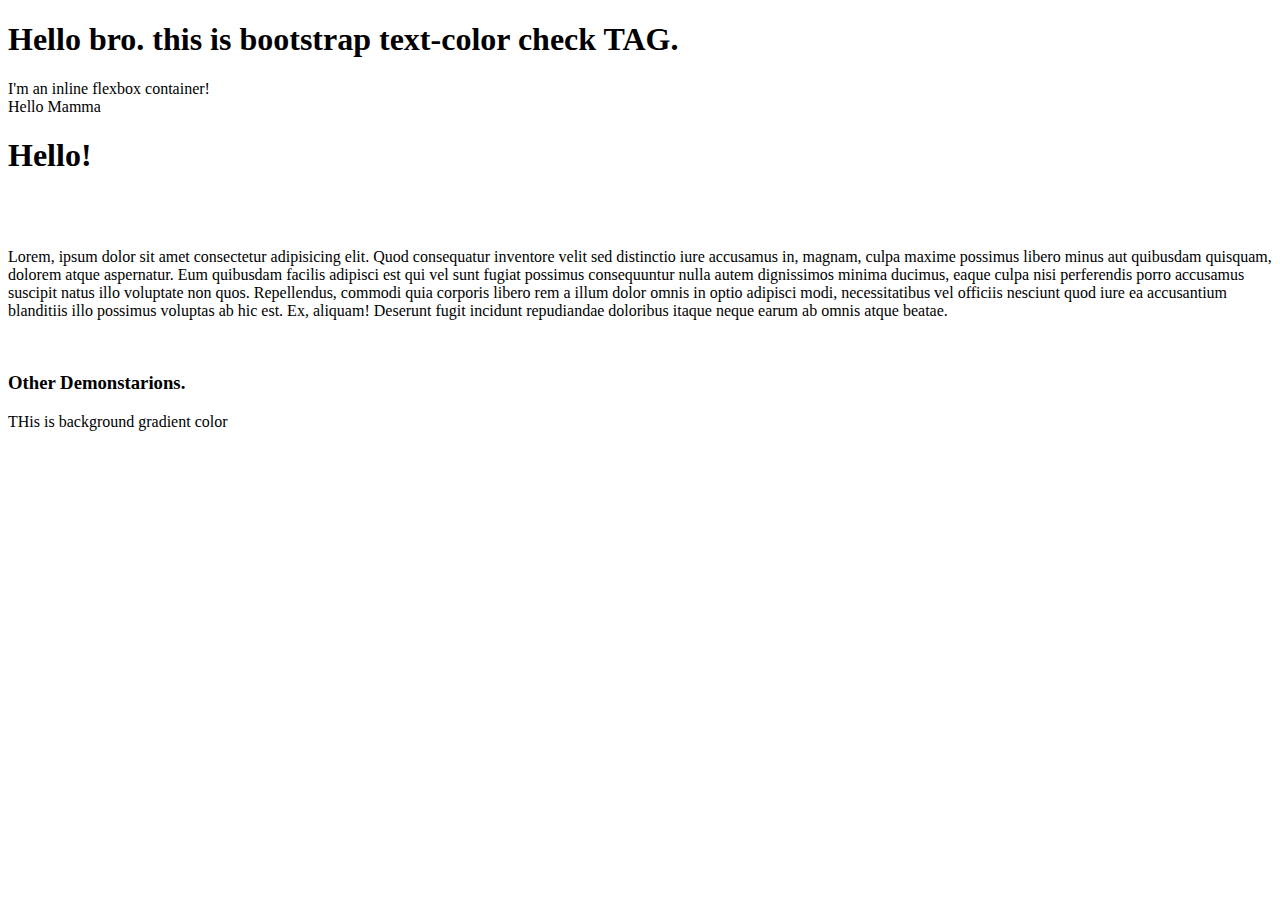
<file: bootstrap.html>
<!DOCTYPE html>
<html lang="en">

<head>
    <meta charset="UTF-8">
    <meta http-equiv="X-UA-Compatible" content="IE=edge">
    <meta name="viewport" content="width=device-width, initial-scale=1.0">
    <title>Bootstrap</title>
    <link href="https://cdn.jsdelivr.net/npm/bootstrap@5.1.3/dist/css/bootstrap.min.css" rel="stylesheet"
        integrity="sha384-1BmE4kWBq78iYhFldvKuhfTAU6auU8tT94WrHftjDbrCEXSU1oBoqyl2QvZ6jIW3" crossorigin="anonymous">
</head>

<body>

    <h1 class="text-danger" style="--bs-text-opacity: .5">Hello bro. this is bootstrap text-color check TAG.</h1>

    <div class="d-inline-flex p-2">I'm an inline flexbox container!</div>


    <span class="border-top-0">Hello Mamma</span>


    <h1 class="d-inline-block border border-top-0 rounded-circle">Hello!</h1>

    <br> <br>
    <p class="bg-danger bg-gradient">Lorem, ipsum dolor sit amet consectetur adipisicing elit. Quod consequatur inventore velit sed distinctio iure
        accusamus in, magnam, culpa maxime possimus libero minus aut quibusdam quisquam, dolorem atque aspernatur. Eum
        quibusdam facilis adipisci est qui vel sunt fugiat possimus consequuntur nulla autem dignissimos minima ducimus,
        eaque culpa nisi perferendis porro accusamus suscipit natus illo voluptate non quos. Repellendus, commodi quia
        corporis libero rem a illum dolor omnis in optio adipisci modi, necessitatibus vel officiis nesciunt quod iure
        ea accusantium blanditiis illo possimus voluptas ab hic est. Ex, aliquam! Deserunt fugit incidunt repudiandae
        doloribus itaque neque earum ab omnis atque beatae.</p>
    <br>
    <h3>Other Demonstarions.</h3>

    <div class="bg-primary bg-gradient">THis is background gradient color</div>





    <script src="https://cdn.jsdelivr.net/npm/bootstrap@5.1.3/dist/js/bootstrap.bundle.min.js"
        integrity="sha384-ka7Sk0Gln4gmtz2MlQnikT1wXgYsOg+OMhuP+IlRH9sENBO0LRn5q+8nbTov4+1p"
        crossorigin="anonymous"></script>
</body>

</html>
</file>
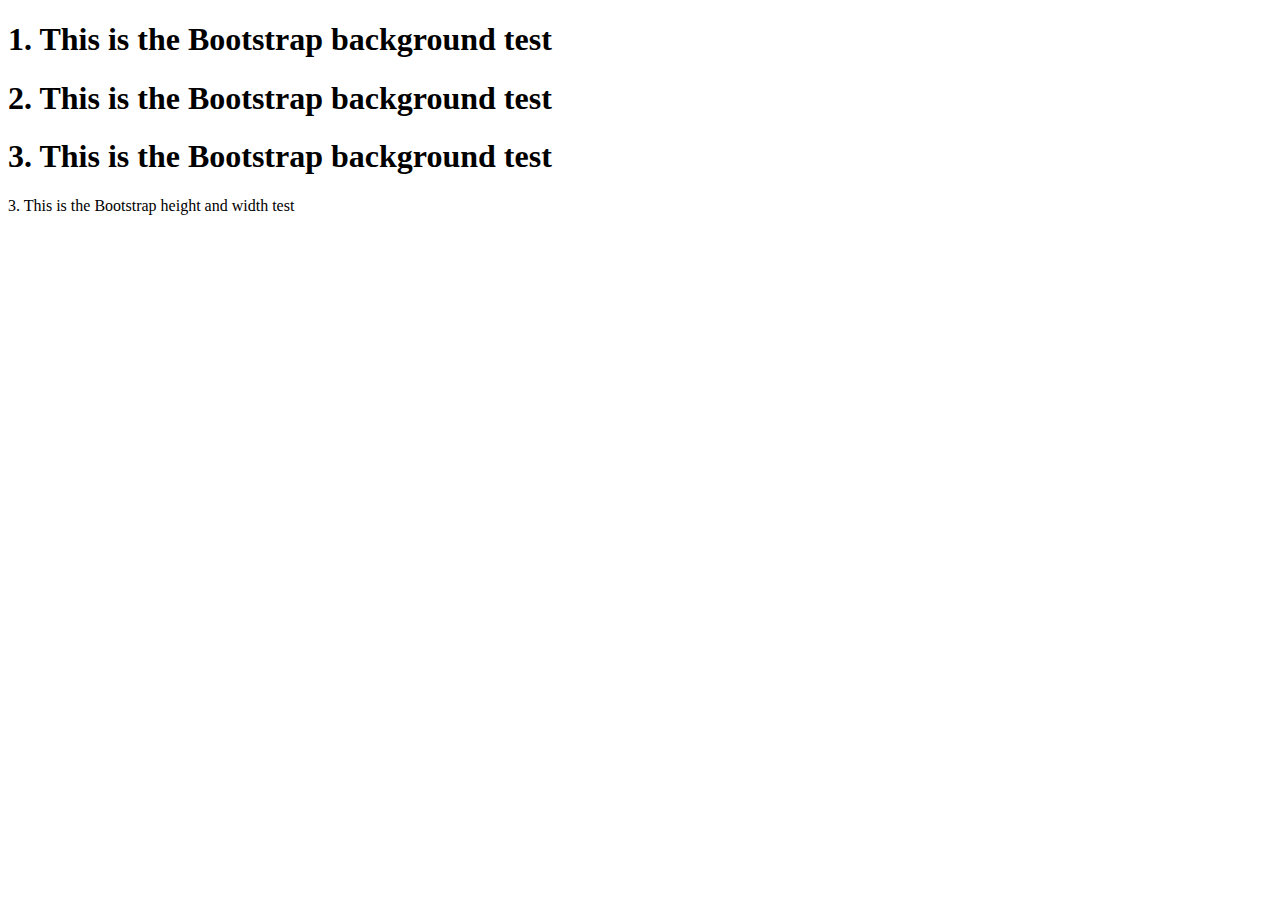
<file: responsible-bootstrap.html>
<!DOCTYPE html>
<html lang="en">
<head>
    <meta charset="UTF-8">
    <meta http-equiv="X-UA-Compatible" content="IE=edge">
    <meta name="viewport" content="width=device-width, initial-scale=1.0">
    <title>Document</title>
    <link href="https://cdn.jsdelivr.net/npm/bootstrap@5.1.3/dist/css/bootstrap.min.css" rel="stylesheet"
        integrity="sha384-1BmE4kWBq78iYhFldvKuhfTAU6auU8tT94WrHftjDbrCEXSU1oBoqyl2QvZ6jIW3" crossorigin="anonymous">
</head>
<body>

    <div class="bootstrap-flex d-flex">
        <h1 class="m-3 p-3 bg-success text-warning border-danger border border-5 rounded-3 user-select-all h-50 d-inline-block">1. This is the Bootstrap background
            test</h1>
        <h1 class="m-3 p-3 bg-success text-warning border-danger border border-5 rounded-3 user-select-auto">2. This is the Bootstrap background
            test</h1>
        <h1 class="m-3 p-3 bg-success text-warning border-danger border border-5 rounded-3 user-select-none">3. This is the Bootstrap background
            test</h1>
    </div>

    <div>
        <div class="m-3 p-3 bg-success d-inline-block h-50">3. This is the
            Bootstrap height and width test</div>
    </div>

    

    <script src="https://cdn.jsdelivr.net/npm/bootstrap@5.1.3/dist/js/bootstrap.bundle.min.js"
        integrity="sha384-ka7Sk0Gln4gmtz2MlQnikT1wXgYsOg+OMhuP+IlRH9sENBO0LRn5q+8nbTov4+1p"
        crossorigin="anonymous"></script>
</body>
</html>
</file>
